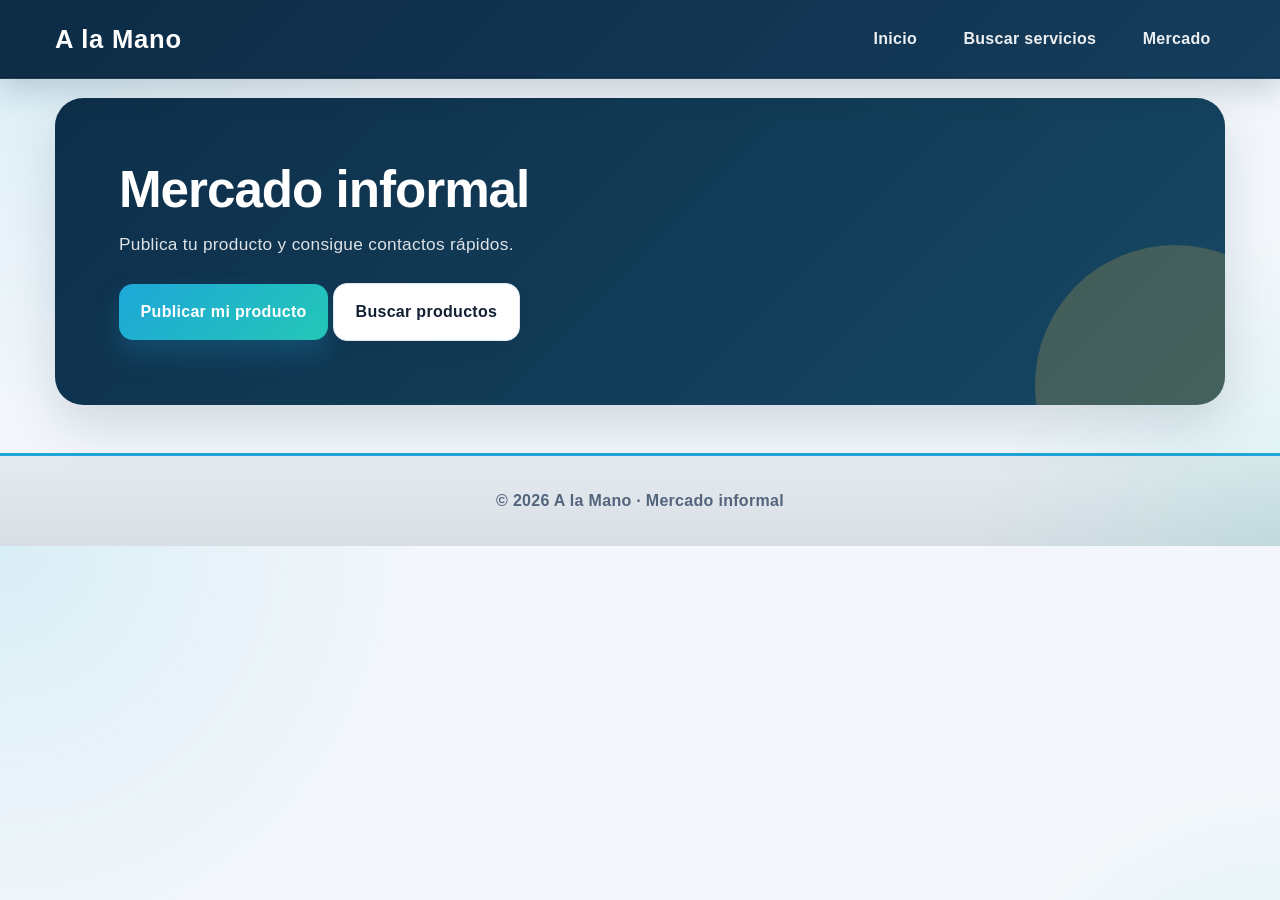
<file: mercado.html>
<!DOCTYPE html>
<html lang="es">
<head>
  <meta charset="UTF-8" />
  <meta name="viewport" content="width=device-width, initial-scale=1.0" />
  <title>Mercado informal | A la Mano</title>
  <link rel="stylesheet" href="css/styles.css" />
</head>
<body>
  <nav class="navbar">
    <div class="container navbar-inner">
      <h1 class="logo">A la Mano</h1>

      <ul class="nav-links">
        <li><a href="index.html">Inicio</a></li>
        <li><a href="buscar.html">Buscar servicios</a></li>
        <li><a href="mercado.html">Mercado</a></li>
      </ul>
    </div>
  </nav>

  <main class="container section">
    <div class="market-hero">
      <h1>Mercado informal</h1>

      <p>
        Publica tu producto y consigue contactos rápidos.
      </p>

      <div class="market-actions">
        <a
          href="mercado-publicar.html"
          class="btn btn-primary"
        >
          Publicar mi producto
        </a>

        <a
          href="mercado-buscar.html"
          class="btn btn-secondary"
        >
          Buscar productos
        </a>
      </div>
    </div>
  </main>

  <footer class="footer">
    <div class="container">
      © 2026 A la Mano · Mercado informal
    </div>
  </footer>
</body>
</html>
</file>
<file: css/styles.css>
:root {
  --cuba-azul: #0d2b45;
  --cuba-azul-2: #153d5c;
  --cuba-cielo: #1ea7d8;
  --cuba-turquesa: #24c7b7;
  --cuba-coral: #ff7b54;
  --cuba-amarillo: #f7c948;
  --cuba-crema: #fffaf0;
  --fondo: #f3f7fb;
  --fondo-2: #edf4ff;
  --blanco: #ffffff;
  --texto: #112033;
  --texto-suave: #53657c;
  --borde: #dde7f2;
  --success: #1db777;
  --success-soft: #eafaf3;
  --danger: #d94b4b;
  --danger-soft: #fff1f1;
  --warning: #f0b429;
  --warning-soft: #fff7df;
  --shadow-soft: 0 18px 40px rgba(13, 43, 69, 0.08);
  --shadow-strong: 0 22px 50px rgba(13, 43, 69, 0.14);
  --radius: 22px;
  --radius-sm: 14px;
  --trans: 0.25s ease;
}

* {
  box-sizing: border-box;
}

html {
  scroll-behavior: smooth;
}

body {
  margin: 0;
  font-family: "Segoe UI", Tahoma, Geneva, Verdana, sans-serif;
  background:
    radial-gradient(circle at top left, rgba(30, 167, 216, 0.12), transparent 30%),
    radial-gradient(circle at bottom right, rgba(36, 199, 183, 0.12), transparent 22%),
    var(--fondo);
  color: var(--texto);
  line-height: 1.6;
}

img {
  max-width: 100%;
  display: block;
}

a {
  color: inherit;
  text-decoration: none;
}

button,
input,
textarea,
select {
  font: inherit;
}

.container {
  width: min(1170px, 92%);
  margin: 0 auto;
}

/* NAVBAR */
.navbar {
  position: sticky;
  top: 0;
  z-index: 20;
  background: linear-gradient(135deg, var(--cuba-azul), var(--cuba-azul-2));
  color: var(--blanco);
  box-shadow: 0 12px 30px rgba(13, 43, 69, 0.18);
  backdrop-filter: blur(12px);
  border-bottom: 1px solid rgba(255, 255, 255, 0.1);
}

.navbar-inner {
  display: flex;
  justify-content: space-between;
  align-items: center;
  min-height: 78px;
  gap: 1rem;
}

.logo {
  margin: 0;
  font-size: clamp(1.5rem, 2vw, 2rem);
  font-weight: 800;
  letter-spacing: 0.03em;
}

.nav-links {
  display: flex;
  align-items: center;
  gap: 1.1rem;
  list-style: none;
  margin: 0;
  padding: 0;
  flex-wrap: wrap;
}

.nav-links a {
  color: rgba(255, 255, 255, 0.92);
  font-weight: 700;
  padding: 0.58rem 0.9rem;
  border-radius: 999px;
  transition: var(--trans);
}

.nav-links a:hover {
  background: rgba(255,255,255,0.09);
  color: var(--blanco);
}

/* GENERAL BUTTONS */
.btn {
  display: inline-flex;
  align-items: center;
  justify-content: center;
  gap: 0.55rem;
  border: none;
  border-radius: 14px;
  padding: 0.95rem 1.35rem;
  font-size: 1rem;
  font-weight: 800;
  cursor: pointer;
  transition: transform 0.2s ease, box-shadow 0.2s ease, background 0.2s ease;
  text-decoration: none;
  user-select: none;
}

.btn:hover {
  transform: translateY(-1px);
}

.btn-primary {
  background: linear-gradient(135deg, var(--cuba-cielo), var(--cuba-turquesa));
  color: var(--blanco);
  box-shadow: 0 14px 26px rgba(30, 167, 216, 0.21);
}

.btn-primary:hover {
  box-shadow: 0 18px 28px rgba(30, 167, 216, 0.29);
}

.btn-secondary {
  background: var(--blanco);
  color: var(--texto);
  border: 1px solid var(--borde);
  box-shadow: 0 10px 22px rgba(17, 32, 51, 0.04);
}

.btn-secondary:hover {
  background: #fafeff;
}

.small-btn {
  display: inline-flex;
  align-items: center;
  justify-content: center;
  padding: 0.7rem 0.95rem;
  border-radius: 12px;
  font-size: 0.92rem;
  font-weight: 800;
  border: 1px solid var(--borde);
  transition: var(--trans);
}

.small-btn.primary {
  background: linear-gradient(135deg, var(--cuba-cielo), var(--cuba-turquesa));
  border-color: transparent;
  color: var(--blanco);
}

.small-btn.green {
  background: var(--success-soft);
  color: #0f7b54;
  border-color: rgba(29, 183, 119, 0.18);
}

.small-btn:hover {
  transform: translateY(-1px);
}

/* HERO */
.hero {
  padding: 3rem 0 2rem;
}

.hero-box {
  background:
    linear-gradient(135deg, rgba(13, 43, 69, 0.96), rgba(21, 61, 92, 0.9)),
    linear-gradient(135deg, rgba(30, 167, 216, 0.12), rgba(36, 199, 183, 0.1));
  border: 1px solid rgba(255,255,255,0.08);
  border-radius: 30px;
  padding: clamp(2rem, 5vw, 3.5rem);
  box-shadow: var(--shadow-strong);
  color: var(--blanco);
  position: relative;
  overflow: hidden;
}

.hero-box::before,
.hero-box::after {
  content: "";
  position: absolute;
  border-radius: 50%;
  filter: blur(6px);
}

.hero-box::before {
  width: 280px;
  height: 280px;
  background: rgba(36, 199, 183, 0.2);
  top: -70px;
  right: -40px;
}

.hero-box::after {
  width: 220px;
  height: 220px;
  background: rgba(247, 201, 73, 0.18);
  bottom: -80px;
  left: -50px;
}

.hero-box h1 {
  position: relative;
  z-index: 1;
  margin: 0 0 0.8rem;
  font-size: clamp(2.3rem, 5vw, 4rem);
  line-height: 1.08;
  letter-spacing: -0.04em;
}

.hero-box p {
  position: relative;
  z-index: 1;
  max-width: 600px;
  margin: 0 auto;
  color: rgba(255,255,255,0.85);
  font-size: 1.12rem;
}

.hero-actions {
  position: relative;
  z-index: 1;
  margin-top: 2rem;
  display: flex;
  justify-content: center;
  gap: 1rem;
  flex-wrap: wrap;
}

.hero-actions .btn-secondary {
  background: rgba(255,255,255,0.9);
  border-color: rgba(255,255,255,0.15);
  color: var(--texto);
}

/* SECTIONS */
.section {
  padding: 1.2rem 0 3rem;
}

.section-title {
  margin: 0 0 1.5rem;
  text-align: center;
  font-size: clamp(1.7rem, 3vw, 2.5rem);
  letter-spacing: -0.04em;
  color: var(--cuba-azul);
}

/* CATEGORY GRID */
.category-grid {
  display: grid;
  grid-template-columns: repeat(auto-fit, minmax(200px, 1fr));
  gap: 1.1rem;
}

.category-card {
  position: relative;
  background: rgba(255,255,255,0.75);
  border: 1px solid var(--borde);
  border-radius: 22px;
  padding: 1.4rem 1.1rem;
  text-align: center;
  box-shadow: var(--shadow-soft);
  transition: transform 0.22s ease, box-shadow 0.22s ease;
  overflow: hidden;
}

.category-card::before {
  content: "";
  position: absolute;
  inset: 0 auto auto 0;
  width: 100%;
  height: 4px;
  background: linear-gradient(90deg, var(--cuba-cielo), var(--cuba-turquesa), var(--cuba-coral));
}

.category-card:hover {
  transform: translateY(-4px);
  box-shadow: 0 18px 34px rgba(13,43,69,0.12);
}

.category-icon {
  font-size: clamp(2rem, 3vw, 2.7rem);
  margin-bottom: 0.8rem;
}

.category-card h3 {
  margin: 0;
  font-size: 1.15rem;
  color: var(--texto);
}

/* FOOTER */
.footer {
  background: linear-gradient(180deg, rgba(13,43,69,0.06), rgba(13,43,69,0.12));
  border-top: 1px solid var(--borde);
  color: var(--texto-suave);
  text-align: center;
  padding: 1.3rem 0;
  font-weight: 600;
}

/* SEARCH */
.search-box {
  background: rgba(255,255,255,0.88);
  border: 1px solid var(--borde);
  border-radius: 26px;
  padding: 1.5rem;
  box-shadow: var(--shadow-soft);
  backdrop-filter: blur(6px);
}

.search-box h2 {
  margin: 0 0 1rem;
  font-size: clamp(1.8rem, 3vw, 2.3rem);
  color: var(--cuba-azul);
}

.filters {
  display: grid;
  grid-template-columns: repeat(auto-fit, minmax(220px, 1fr));
  gap: 1rem;
  align-items: end;
}

.field {
  display: flex;
  flex-direction: column;
  gap: 0.54rem;
}

.field label {
  font-weight: 700;
  color: var(--texto);
}

.field select,
.field input,
.field textarea {
  width: 100%;
  padding: 0.9rem 0.95rem;
  border: 1px solid var(--borde);
  border-radius: 12px;
  background: #ffffff;
  color: var(--texto);
  transition: border-color 0.2s ease, box-shadow 0.2s ease;
}

.field select:focus,
.field input:focus,
.field textarea:focus {
  outline: none;
  border-color: rgba(30, 167, 216, 0.8);
  box-shadow: 0 0 0 4px rgba(30, 167, 216, 0.12);
}

.field textarea {
  min-height: 120px;
  resize: vertical;
}

.results {
  margin-top: 2rem;
  display: grid;
  grid-template-columns: repeat(auto-fit, minmax(260px, 1fr));
  gap: 1rem;
}

.card {
  background: rgba(255,255,255,0.95);
  border: 1px solid var(--borde);
  border-radius: 20px;
  padding: 1.2rem;
  box-shadow: var(--shadow-soft);
  transition: transform 0.2s ease, box-shadow 0.2s ease;
}

.card:hover {
  transform: translateY(-2px);
  box-shadow: 0 18px 36px rgba(13,43,69,0.08);
}

.card h3 {
  margin: 0 0 0.4rem;
  font-size: 1.25rem;
  color: var(--cuba-azul);
}

.card .meta {
  color: var(--texto-suave);
  margin-bottom: 0.5rem;
  font-size: 0.93rem;
}

.badge {
  display: inline-block;
  background: linear-gradient(135deg, rgba(36, 199, 183, 0.13), rgba(247, 201, 73, 0.16));
  color: #0a7269;
  border-radius: 999px;
  padding: 0.38rem 0.72rem;
  font-size: 0.78rem;
  font-weight: 800;
  margin-bottom: 0.7rem;
}

.card p {
  margin: 0 0 0.95rem;
  color: #394d61;
  line-height: 1.6;
}

.card-actions {
  display: flex;
  gap: 0.7rem;
  flex-wrap: wrap;
}

.empty {
  background: rgba(255,255,255,0.8);
  border: 1px dashed var(--borde);
  border-radius: 18px;
  padding: 1.4rem;
  text-align: center;
  color: var(--texto-suave);
  font-weight: 600;
}

/* AUTH / FORMS */
.auth-shell {
  max-width: 760px;
  margin: 3.5rem auto;
  background: rgba(255,255,255,0.95);
  border: 1px solid var(--borde);
  border-radius: 26px;
  padding: clamp(1.4rem, 4vw, 2.4rem);
  box-shadow: var(--shadow-soft);
}

.auth-shell h2 {
  margin: 0 0 0.5rem;
  font-size: clamp(2rem, 4vw, 2.5rem);
  color: var(--cuba-azul);
}

.subtitle {
  margin: 0 0 1.5rem;
  color: var(--texto-suave);
  font-size: 1rem;
}

.form-grid {
  display: grid;
  grid-template-columns: repeat(auto-fit, minmax(240px, 1fr));
  gap: 1rem;
}

.full {
  grid-column: 1 / -1;
}

.alert {
  display: none;
  margin-bottom: 1rem;
  padding: 0.9rem 1rem;
  border-radius: 12px;
  font-weight: 700;
}

.alert.error {
  display: block;
  background: var(--danger-soft);
  color: var(--danger);
  border: 1px solid rgba(217, 75, 75, 0.18);
}

.alert.success {
  display: block;
  background: var(--success-soft);
  color: #0f7b54;
  border: 1px solid rgba(29, 183, 119, 0.18);
}

.muted-link {
  display: block;
  margin-top: 1rem;
  text-align: center;
  color: var(--cuba-azul);
  font-weight: 800;
}

.muted-link:hover {
  text-decoration: underline;
}

/* DASHBOARD / MI CUENTA */
.dashboard {
  max-width: 1120px;
  margin: 2rem auto 3rem;
  padding: 0 1rem 3rem;
}

.cards {
  display: grid;
  grid-template-columns: repeat(auto-fit, minmax(220px, 1fr));
  gap: 1rem;
  margin-bottom: 1.5rem;
}

.card .value {
  margin-top: 0.7rem;
  font-size: clamp(1.5rem, 3vw, 2.2rem);
  font-weight: 800;
  color: var(--cuba-azul);
}

.panel {
  background: rgba(255,255,255,0.96);
  border: 1px solid var(--borde);
  border-radius: 22px;
  padding: 1.5rem;
  box-shadow: var(--shadow-soft);
  margin-bottom: 1.5rem;
}

.panel h2 {
  margin: 0 0 1rem;
  color: var(--cuba-azul);
  font-size: clamp(1.6rem, 3vw, 2.2rem);
}

.status-badge {
  display: inline-block;
  padding: 0.56rem 0.9rem;
  border-radius: 999px;
  font-weight: 800;
  font-size: 0.8rem;
  background: var(--success-soft);
  color: #0b7b5b;
  margin-bottom: 1rem;
}

.status-badge.pending {
  background: var(--warning-soft);
  color: #9a6b06;
}

.status-badge.rejected {
  background: var(--danger-soft);
  color: var(--danger);
}

.payment-instructions {
  background: linear-gradient(135deg, rgba(30,167,216,0.06), rgba(36,199,183,0.08));
  border: 1px solid rgba(30, 167, 216, 0.12);
  border-radius: 16px;
  padding: 1rem 1rem 0.2rem;
  margin-bottom: 1.2rem;
}

.payment-instructions p {
  margin: 0 0 0.9rem;
  color: #2a3e4f;
}

.membership-countdown {
  margin-top: 1rem;
  padding-top: 1rem;
  border-top: 1px solid var(--borde);
}

.membership-countdown h3 {
  margin: 0 0 0.7rem;
  color: var(--cuba-azul);
}

#membershipCountdown {
  font-size: clamp(1.2rem, 2vw, 1.9rem);
  font-weight: 800;
  color: var(--cuba-azul);
}

#membershipDate {
  margin: 0.5rem 0 0;
  color: var(--texto-suave);
  font-weight: 600;
}

/* STATS GRID */
#statsPanel .cards {
  display: grid;
  grid-template-columns: repeat(auto-fit, minmax(200px, 1fr));
  gap: 1rem;
  margin-top: 1rem;
}

#statsPanel .card {
  background: linear-gradient(180deg, rgba(255,255,255,0.98), rgba(241,246,255,0.93));
}

/* RESPONSIVE */
@media (max-width: 760px) {
  .navbar-inner {
    flex-direction: column;
    align-items: flex-start;
    padding: 0.9rem 0;
  }

  .nav-links {
    width: 100%;
    justify-content: flex-start;
    gap: 0.4rem;
  }

  .nav-links a {
    padding: 0.52rem 0.75rem;
  }

  .hero-actions {
    flex-direction: column;
  }

  .btn {
    width: 100%;
  }

  .card-actions {
    flex-direction: column;
  }

  .small-btn {
    width: 100%;
  }

  .search-box,
  .panel,
  .auth-shell {
    padding: 1.1rem;
  }
}

@media (max-width: 500px) {
  .logo {
    font-size: 1.5rem;
  }

  .hero-box h1 {
    font-size: 2.2rem;
  }
}

/* MERCADO */

.market-banner,
.market-hero {
  position: relative;
  overflow: hidden;
  border-radius: 28px;
  padding: clamp(2rem, 5vw, 4rem);
  color: white;
  background:
    linear-gradient(135deg, rgba(13, 43, 69, 0.97), rgba(21, 61, 92, 0.92)),
    linear-gradient(135deg, #1ea7d8, #24c7b7);
  box-shadow: var(--shadow-strong);
}

.market-banner::after,
.market-hero::after {
  content: "";
  position: absolute;
  width: 280px;
  height: 280px;
  right: -90px;
  bottom: -120px;
  border-radius: 50%;
  background: rgba(247, 201, 73, 0.2);
}

.market-banner h2,
.market-hero h1,
.market-banner p,
.market-hero p,
.market-banner .btn,
.market-hero .market-actions,
.market-kicker {
  position: relative;
  z-index: 1;
}

.market-banner h2,
.market-hero h1 {
  margin: 0 0 0.8rem;
  font-size: clamp(2rem, 4vw, 3.3rem);
  line-height: 1.1;
}

.market-banner p,
.market-hero p {
  max-width: 650px;
  margin: 0 0 1.5rem;
  color: rgba(255, 255, 255, 0.86);
  font-size: 1.08rem;
}

.market-kicker {
  display: inline-block;
  margin-bottom: 0.9rem;
  color: var(--cuba-amarillo);
  font-size: 0.78rem;
  font-weight: 900;
  letter-spacing: 0.12em;
}

.market-options {
  display: grid;
  grid-template-columns: repeat(auto-fit, minmax(250px, 1fr));
  gap: 1.2rem;
  margin-top: 1.5rem;
}

.market-option {
  display: block;
  padding: 1.5rem;
  border: 1px solid var(--borde);
  border-radius: 22px;
  background: rgba(255, 255, 255, 0.94);
  box-shadow: var(--shadow-soft);
  transition: 0.25s ease;
}

.market-option:hover {
  transform: translateY(-4px);
  box-shadow: var(--shadow-strong);
}

.market-option-icon {
  font-size: 2.5rem;
  margin-bottom: 0.8rem;
}

.market-option h2 {
  margin: 0 0 0.5rem;
  color: var(--cuba-azul);
}

.market-option p {
  margin: 0;
  color: var(--texto-suave);
}

.price-box {
  margin: 1rem 0;
  padding: 1rem;
  border-radius: 16px;
  background: linear-gradient(
    135deg,
    rgba(30, 167, 216, 0.08),
    rgba(36, 199, 183, 0.1)
  );
  border: 1px solid rgba(30, 167, 216, 0.15);
}

.price-box strong {
  display: block;
  color: var(--cuba-azul);
  font-size: 1.5rem;
}

.product-preview {
  display: none;
  width: 150px;
  height: 150px;
  object-fit: cover;
  margin-top: 0.8rem;
  border-radius: 18px;
  border: 3px solid white;
  box-shadow: var(--shadow-soft);
}

.market-card-image {
  width: 100%;
  height: 210px;
  object-fit: cover;
  border-radius: 16px;
  margin-bottom: 1rem;
}

.market-card-image.placeholder {
  display: grid;
  place-items: center;
  background: linear-gradient(135deg, #dff6fa, #fff3d0);
  color: var(--cuba-azul);
  font-size: 3rem;
}

.market-card .market-price {
  color: var(--cuba-coral);
  font-size: 1.3rem;
  font-weight: 900;
}

.market-card .market-location {
  color: var(--texto-suave);
  font-size: 0.9rem;
}

.market-payment {
  margin-top: 1.5rem;
}

@media (max-width: 700px) {
  .market-banner,
  .market-hero {
    padding: 1.5rem;
  }
}

--------------
/* MERCADO EN LA PÁGINA DE INICIO */

.market-home-card {
  display: flex;
  align-items: center;
  justify-content: space-between;
  gap: 2rem;
  padding: clamp(1.5rem, 4vw, 2.5rem);
  border-radius: 26px;
  color: white;
  background:
    linear-gradient(135deg, rgba(13, 43, 69, 0.97), rgba(21, 61, 92, 0.94)),
    linear-gradient(135deg, var(--cuba-cielo), var(--cuba-turquesa));
  box-shadow: var(--shadow-strong);
  overflow: hidden;
  position: relative;
}

.market-home-card::before {
  content: "";
  position: absolute;
  width: 220px;
  height: 220px;
  right: 80px;
  top: -120px;
  border-radius: 50%;
  background: rgba(36, 199, 183, 0.2);
}

.market-home-content {
  position: relative;
  z-index: 1;
  max-width: 700px;
}

.market-home-kicker {
  display: inline-block;
  margin-bottom: 0.7rem;
  color: var(--cuba-amarillo);
  font-size: 0.8rem;
  font-weight: 900;
  letter-spacing: 0.12em;
}

.market-home-card h2 {
  margin: 0 0 0.7rem;
  font-size: clamp(1.8rem, 4vw, 2.8rem);
}

.market-home-card p {
  margin: 0;
  color: rgba(255, 255, 255, 0.86);
  max-width: 620px;
}

.market-home-actions {
  display: flex;
  flex-wrap: wrap;
  gap: 0.8rem;
  margin-top: 1.4rem;
}

.market-home-actions .btn-secondary {
  background: rgba(255, 255, 255, 0.92);
}

.market-home-icon {
  position: relative;
  z-index: 1;
  font-size: clamp(4rem, 9vw, 7rem);
  filter: drop-shadow(0 12px 18px rgba(0, 0, 0, 0.18));
}

@media (max-width: 700px) {
  .market-home-card {
    align-items: flex-start;
    flex-direction: column;
  }

  .market-home-icon {
    display: none;
  }

  .market-home-actions {
    flex-direction: column;
  }

  .market-home-actions .btn {
    width: 100%;
  }
}

/* BÚSQUEDA DEL MERCADO */

.market-search-form {
  display: flex;
  align-items: end;
  gap: 1rem;
}

.market-search-form .field {
  flex: 1;
}

@media (max-width: 700px) {
  .market-search-form {
    flex-direction: column;
    align-items: stretch;
  }

  .market-search-form .btn {
    width: 100%;
  }
}

/* CRÉDITOS */

.credit-panel {
  margin-top: 1.5rem;
}

.credit-panel-header {
  display: flex;
  align-items: center;
  justify-content: space-between;
  gap: 1rem;
  margin-bottom: 1.2rem;
}

.credit-panel-header h2 {
  margin-bottom: 0.4rem;
}

.credit-balance {
  min-width: 150px;
  padding: 1rem;
  border-radius: 18px;
  text-align: center;
  background: linear-gradient(
    135deg,
    rgba(30, 167, 216, 0.12),
    rgba(36, 199, 183, 0.16)
  );
  border: 1px solid rgba(30, 167, 216, 0.2);
}

.credit-balance span {
  display: block;
  color: var(--cuba-azul);
  font-size: 2.2rem;
  font-weight: 900;
  line-height: 1;
}

.credit-balance small {
  color: var(--texto-suave);
  font-weight: 700;
}

.credit-history-title {
  margin: 1.5rem 0 0.8rem;
  color: var(--cuba-azul);
}

.credit-transaction-list {
  display: grid;
  gap: 0.7rem;
}

.credit-transaction {
  display: flex;
  align-items: center;
  justify-content: space-between;
  gap: 1rem;
  padding: 0.85rem 1rem;
  border: 1px solid var(--borde);
  border-radius: 12px;
  background: #fff;
}

.credit-transaction-description {
  font-weight: 700;
}

.credit-transaction-date {
  display: block;
  color: var(--texto-suave);
  font-size: 0.8rem;
}

.credit-transaction-amount {
  font-weight: 900;
  white-space: nowrap;
}

.credit-transaction-amount.positive {
  color: var(--success);
}

.credit-transaction-amount.negative {
  color: var(--danger);
}

@media (max-width: 600px) {
  .credit-panel-header {
    align-items: flex-start;
    flex-direction: column;
  }

  .credit-balance {
    width: 100%;
  }

  .credit-transaction {
    align-items: flex-start;
    flex-direction: column;
  }
}
.market-card {
  position: relative;
  overflow: hidden;
}

.market-card-featured {
  border: 2px solid #f2b705;
  box-shadow: 0 10px 28px rgba(242, 183, 5, 0.2);
}

.market-card-badges {
  display: flex;
  flex-wrap: wrap;
  gap: 0.45rem;
  margin-bottom: 0.8rem;
}

.market-badge {
  display: inline-flex;
  align-items: center;
  padding: 0.35rem 0.65rem;
  border-radius: 999px;
  font-size: 0.75rem;
  font-weight: 800;
}

.market-badge.featured {
  background: #fff7d6;
  color: #8a6100;
  border: 1px solid #f2b705;
}

.market-badge.promoted {
  background: #e8f3ff;
  color: #075985;
  border: 1px solid #7dd3fc;
}

.small-btn.disabled {
  opacity: 0.55;
  cursor: not-allowed;
}

.packages-section {
  margin-top: 1.5rem;
}

.section-heading {
  margin-bottom: 1rem;
}

.section-kicker {
  display: inline-block;
  margin-bottom: 0.35rem;
  color: #6366f1;
  font-size: 0.78rem;
  font-weight: 800;
  letter-spacing: 0.08em;
  text-transform: uppercase;
}

.section-heading h3 {
  margin: 0;
  color: #111827;
  font-size: 1.35rem;
}

.section-heading p {
  margin: 0.5rem 0 0;
  color: #6b7280;
  line-height: 1.5;
}

.credit-use-info {
  display: grid;
  grid-template-columns: repeat(3, 1fr);
  gap: 0.7rem;
  margin: 1.2rem 0 1.5rem;
}

.credit-use-item {
  padding: 0.85rem;
  border: 1px solid #e0e7ff;
  border-radius: 12px;
  background: #f8faff;
}

.credit-use-item strong {
  display: block;
  color: #4338ca;
  font-size: 0.95rem;
}

.credit-use-item span {
  display: block;
  margin-top: 0.25rem;
  color: #6b7280;
  font-size: 0.78rem;
  line-height: 1.35;
}

#creditPackage {
  min-height: 52px;
  border: 2px solid #c7d2fe;
  border-radius: 12px;
  background: #ffffff;
  color: #1f2937;
  font-size: 1rem;
  font-weight: 700;
  cursor: pointer;
}

#creditPackage:focus {
  border-color: #6366f1;
  outline: none;
  box-shadow: 0 0 0 4px rgba(99, 102, 241, 0.14);
}

.selected-package-box {
  display: flex;
  justify-content: space-between;
  align-items: center;
  gap: 1rem;
  margin: 1rem 0 1.5rem;
  padding: 1rem 1.1rem;
  border: 1px solid #bae6fd;
  border-radius: 14px;
  background: linear-gradient(135deg, #eff6ff, #ecfeff);
}

.selected-package-box span {
  color: #475569;
  font-size: 0.9rem;
}

.selected-package-box strong {
  color: #075985;
  font-size: 1.05rem;
  text-align: right;
}

.package-help {
  display: block;
  margin-top: 0.45rem;
  color: #6b7280;
  font-size: 0.85rem;
}

@media (max-width: 650px) {
  .credit-use-info {
    grid-template-columns: 1fr;
  }

  .selected-package-box {
    align-items: flex-start;
    flex-direction: column;
  }

  .selected-package-box strong {
    text-align: left;
  }
}

.payment-destination {
  margin: 1.25rem 0 1.5rem;
  padding: 1.15rem;
  border: 1px solid #bfdbfe;
  border-radius: 16px;
  background: linear-gradient(135deg, #eff6ff, #f0fdfa);
}

.payment-destination-header {
  display: flex;
  align-items: flex-start;
  gap: 0.8rem;
  margin-bottom: 1rem;
}

.payment-icon {
  display: flex;
  align-items: center;
  justify-content: center;
  width: 42px;
  height: 42px;
  border-radius: 12px;
  background: #dbeafe;
  font-size: 1.3rem;
  flex-shrink: 0;
}

.payment-destination h3 {
  margin: 0;
  color: #1e3a8a;
  font-size: 1.05rem;
}

.payment-destination-header p {
  margin: 0.35rem 0 0;
  color: #475569;
  font-size: 0.88rem;
  line-height: 1.45;
}

.payment-data {
  display: grid;
  gap: 0.7rem;
  padding: 1rem;
  border-radius: 12px;
  background: rgba(255, 255, 255, 0.9);
}

.payment-data-row {
  display: flex;
  justify-content: space-between;
  align-items: center;
  gap: 1rem;
  padding-bottom: 0.7rem;
  border-bottom: 1px solid #e0f2fe;
}

.payment-data-row:last-child {
  border-bottom: none;
  padding-bottom: 0;
}

.payment-data-row span {
  color: #64748b;
  font-size: 0.88rem;
}

.payment-data-row strong {
  color: #0f172a;
  font-size: 0.95rem;
  text-align: right;
}

@media (max-width: 600px) {
  .payment-data-row {
    flex-direction: column;
    align-items: flex-start;
  }

  .payment-data-row strong {
    text-align: left;
  }
}
.table-wrapper {
  width: 100%;
  overflow-x: auto;
}

.table-wrapper table {
  min-width: 1100px;
}

.purchase-actions {
  display: flex;
  flex-direction: column;
  gap: 0.45rem;
  min-width: 90px;
}

.purchase-actions .btn {
  width: 100%;
  white-space: nowrap;
}

.purchase-notes {
  display: block;
  max-width: 160px;
  margin-top: 0.35rem;
  color: #991b1b;
  font-size: 0.75rem;
}

.reviewed-label {
  color: #6b7280;
  font-size: 0.8rem;
}

.empty-state {
  padding: 1.25rem;
  border: 1px dashed #cbd5e1;
  border-radius: 12px;
  background: #f8fafc;
  color: #64748b;
}

.empty-state strong {
  display: block;
  color: #334155;
}

.empty-state p {
  margin: 0.45rem 0 0;
}

.admin-error {
  padding: 1rem;
  border: 1px solid #fecaca;
  border-radius: 12px;
  background: #fef2f2;
  color: #991b1b;
}

.admin-error strong {
  display: block;
}

.admin-error p {
  margin: 0.45rem 0 0;
  word-break: break-word;
}

.credit-transaction-content {
  flex: 1;
  min-width: 0;
}

.credit-transaction-right {
  display: flex;
  flex-direction: column;
  align-items: flex-end;
  gap: 0.5rem;
}

.credit-transaction-reference {
  display: block;
  margin-top: 0.25rem;
  color: var(--texto-suave);
  font-size: 0.78rem;
}

.credit-status {
  display: inline-flex;
  align-items: center;
  justify-content: center;
  padding: 0.32rem 0.65rem;
  border-radius: 999px;
  font-size: 0.75rem;
  font-weight: 800;
  white-space: nowrap;
}

.credit-status.submitted {
  background: var(--warning-soft);
  color: #9a6b06;
}

.credit-status.approved,
.credit-status.completed {
  background: var(--success-soft);
  color: #0f7b54;
}

.credit-status.rejected {
  background: var(--danger-soft);
  color: var(--danger);
}

.credit-history-message {
  margin: 0.7rem 0 0;
  padding: 0.55rem 0.7rem;
  border-radius: 9px;
  font-size: 0.8rem;
  line-height: 1.4;
}

.credit-history-message.pending {
  background: var(--warning-soft);
  color: #8a6207;
}

.credit-history-message.success {
  background: var(--success-soft);
  color: #0f7b54;
}

.credit-history-message.rejected {
  background: var(--danger-soft);
  color: var(--danger);
}

.credit-history-empty {
  padding: 1rem;
  border: 1px dashed var(--borde);
  border-radius: 12px;
  color: var(--texto-suave);
  text-align: center;
}

@media (max-width: 600px) {
  .credit-transaction-right {
    width: 100%;
    align-items: flex-start;
  }

  .credit-transaction-amount {
    white-space: normal;
  }
}

.promotion-panel {
  margin-top: 1.5rem;
}

.promotion-intro {
  max-width: 760px;
  margin: 0 0 1.5rem;
  color: var(--texto-suave);
}

.promotion-grid {
  display: grid;
  grid-template-columns: repeat(auto-fit, minmax(240px, 1fr));
  gap: 1rem;
}

.promotion-card {
  display: flex;
  flex-direction: column;
  justify-content: space-between;
  min-height: 245px;
  padding: 1.25rem;
  border: 1px solid var(--borde);
  border-radius: 18px;
  background: linear-gradient(180deg, #ffffff, #f8fbff);
}

.promotion-card-icon {
  margin-bottom: 0.7rem;
  font-size: 2rem;
}

.promotion-card h3 {
  margin: 0 0 0.45rem;
  color: var(--cuba-azul);
}

.promotion-card p {
  margin: 0 0 1rem;
  color: var(--texto-suave);
  font-size: 0.93rem;
}

.promotion-card-price {
  margin-bottom: 1rem;
  color: var(--cuba-coral);
  font-weight: 900;
}

.promotion-card .btn {
  width: 100%;
  margin-top: auto;
}

.promotion-info {
  margin-top: 1.5rem;
  padding: 1rem;
  border: 1px solid var(--borde);
  border-radius: 14px;
  background: var(--fondo-2);
}

.promotion-info h3 {
  margin: 0 0 0.6rem;
  color: var(--cuba-azul);
}

.promotion-info ol {
  margin: 0;
  padding-left: 1.2rem;
  color: var(--texto-suave);
}

.promotion-info li + li {
  margin-top: 0.35rem;
}
.featured-rotator {
  position: fixed;
  top: 12px;
  left: 12px;
  z-index: 9999;
  width: min(290px, calc(100vw - 24px));
  max-width: 290px;
  background: rgba(255, 255, 255, 0.96);
  border: 1px solid #e5e7eb;
  border-radius: 14px;
  box-shadow: 0 12px 28px rgba(15, 23, 42, 0.12);
  padding: 10px 12px;
  font-size: 12px;
  color: #1f2937;
  backdrop-filter: blur(8px);
}

.featured-rotator.hidden {
  display: none;
}

.featured-item {
  display: flex;
  gap: 10px;
  align-items: center;
}

.featured-thumb {
  width: 52px;
  height: 52px;
  border-radius: 10px;
  object-fit: cover;
  background: #e5e7eb;
  flex-shrink: 0;
}

.featured-info {
  flex: 1;
  min-width: 0;
}

.featured-title {
  font-size: 12.5px;
  font-weight: 700;
  line-height: 1.3;
  color: #111827;
  overflow: hidden;
  text-overflow: ellipsis;
  white-space: nowrap;
}

.featured-meta {
  margin-top: 2px;
  font-size: 11px;
  color: #4b5563;
  overflow: hidden;
  text-overflow: ellipsis;
  white-space: nowrap;
}

.featured-link {
  display: inline-block;
  margin-top: 6px;
  color: #2563eb;
  font-size: 11px;
  font-weight: 700;
  text-decoration: none;
}

.featured-close {
  border: none;
  background: transparent;
  cursor: pointer;
  color: #6b7280;
  font-size: 16px;
  line-height: 1;
  padding: 2px 4px;
}

@media (max-width: 600px) {
  .featured-rotator {
    top: 8px;
    left: 8px;
    width: min(260px, calc(100vw - 16px));
  }
}
.product-remaining {
  margin-top: 10px;
  color: #374151;
  font-size: 0.9rem;
}

.product-remaining span {
  color: #2563eb;
  font-weight: 700;
}

.product-remaining span.expired {
  color: #dc2626;
}

.small-btn.danger {
  background: #dc2626;
  color: #ffffff;
}

.small-btn.danger:hover {
  background: #b91c1c;
}

.market-product-item {
  position: relative;
}

.delete-product-btn {
  position: absolute;
  top: 8px;
  right: 8px;
  width: 28px;
  height: 28px;
  display: flex;
  align-items: center;
  justify-content: center;
  border: 0;
  border-radius: 50%;
  background: #fee2e2;
  color: #b91c1c;
  cursor: pointer;
  font-size: 18px;
  font-weight: 700;
  line-height: 1;
  transition: background 0.2s ease, color 0.2s ease;
}

.delete-product-btn:hover {
  background: #dc2626;
  color: #ffffff;
}

.delete-product-btn:disabled {
  opacity: 0.6;
  cursor: wait;
}
/* =========================================================
   INICIO - DISEÑO CUBANO JUVENIL Y PROFESIONAL
   ========================================================= */

.brand {
  display: inline-flex;
  align-items: center;
  gap: 0.65rem;
  color: var(--blanco);
}

.brand-mark {
  display: grid;
  width: 42px;
  height: 42px;
  place-items: center;
  border-radius: 14px;
  background: linear-gradient(
    135deg,
    var(--cuba-coral),
    var(--cuba-amarillo)
  );
  color: var(--cuba-azul);
  font-size: 1.45rem;
  font-weight: 950;
  box-shadow: 0 8px 18px rgba(247, 201, 73, 0.25);
}

.brand-text {
  display: flex;
  flex-direction: column;
  line-height: 1.1;
}

.brand-text strong {
  font-size: 1.05rem;
}

.brand-text small {
  margin-top: 0.2rem;
  color: rgba(255, 255, 255, 0.68);
  font-size: 0.68rem;
  font-weight: 600;
}

.nav-links a.active {
  background: rgba(255, 255, 255, 0.14);
  color: var(--blanco);
}

/* HERO PRINCIPAL */

.home-hero {
  position: relative;
  overflow: hidden;
  padding: 3.5rem 0 4rem;
  background:
    radial-gradient(
      circle at 85% 20%,
      rgba(247, 201, 73, 0.22),
      transparent 25%
    ),
    linear-gradient(
      135deg,
      #071d31,
      var(--cuba-azul) 50%,
      #145d75
    );
  color: var(--blanco);
}

.home-hero::after {
  position: absolute;
  right: -80px;
  bottom: -130px;
  width: 360px;
  height: 360px;
  border-radius: 50%;
  background: rgba(36, 199, 183, 0.18);
  content: "";
}

.home-hero-content {
  position: relative;
  z-index: 1;
  display: grid;
  grid-template-columns: minmax(0, 1.1fr) minmax(280px, 0.9fr);
  align-items: center;
  gap: 3rem;
}

.home-hero-copy {
  max-width: 680px;
}

.home-kicker,
.section-kicker,
.market-home-kicker {
  display: inline-block;
  margin-bottom: 0.8rem;
  color: var(--cuba-amarillo);
  font-size: 0.78rem;
  font-weight: 900;
  letter-spacing: 0.12em;
  text-transform: uppercase;
}

.home-hero h1 {
  max-width: 720px;
  margin: 0;
  color: var(--blanco);
  font-size: clamp(2.5rem, 6vw, 5rem);
  letter-spacing: -0.055em;
  line-height: 1.02;
}

.home-hero h1 span {
  color: var(--cuba-amarillo);
}

.home-hero p {
  max-width: 620px;
  margin: 1.3rem 0 0;
  color: rgba(255, 255, 255, 0.82);
  font-size: clamp(1rem, 2vw, 1.2rem);
}

.home-hero .hero-actions {
  justify-content: flex-start;
  margin-top: 1.8rem;
}

.home-hero-note {
  display: flex;
  align-items: center;
  gap: 0.55rem;
  margin-top: 1.2rem;
  color: rgba(255, 255, 255, 0.74);
  font-size: 0.88rem;
}

.home-hero-note span:first-child {
  display: grid;
  width: 24px;
  height: 24px;
  place-items: center;
  border-radius: 50%;
  background: var(--success);
  color: #fff;
  font-weight: 900;
}

/* ILUSTRACIÓN DEL HERO */

.home-hero-art {
  position: relative;
  display: grid;
  min-height: 390px;
  place-items: center;
}

.hero-art-circle {
  position: absolute;
  border-radius: 50%;
}

.hero-art-circle-one {
  width: 310px;
  height: 310px;
  background: rgba(36, 199, 183, 0.2);
}

.hero-art-circle-two {
  width: 230px;
  height: 230px;
  background: rgba(247, 201, 73, 0.16);
  transform: translate(75px, -75px);
}

.hero-phone {
  position: relative;
  z-index: 1;
  width: min(260px, 78%);
  min-height: 340px;
  padding: 0.65rem;
  border: 7px solid #173b53;
  border-radius: 34px;
  background: #f8fbff;
  box-shadow: 0 25px 45px rgba(0, 0, 0, 0.28);
  transform: rotate(4deg);
}

.hero-phone-top {
  width: 75px;
  height: 7px;
  margin: 0 auto 1rem;
  border-radius: 999px;
  background: #cbd5e1;
}

.hero-phone-content {
  padding: 0.75rem;
}

.hero-phone-label {
  margin-bottom: 0.8rem;
  color: var(--cuba-azul);
  font-size: 1.15rem;
  font-weight: 900;
}

.hero-phone-search {
  margin-bottom: 0.8rem;
  padding: 0.65rem;
  border-radius: 10px;
  background: #eaf2fa;
  color: #718096;
  font-size: 0.72rem;
}

.hero-phone-card {
  display: flex;
  align-items: center;
  gap: 0.6rem;
  margin-top: 0.65rem;
  padding: 0.7rem;
  border: 1px solid #e2e8f0;
  border-radius: 12px;
  background: #fff;
}

.hero-phone-card > span {
  font-size: 1.45rem;
}

.hero-phone-card strong,
.hero-phone-card small {
  display: block;
}

.hero-phone-card strong {
  color: var(--cuba-azul);
  font-size: 0.76rem;
}

.hero-phone-card small {
  color: #718096;
  font-size: 0.62rem;
}

/* SECCIONES DEL INICIO */

.home-section {
  padding: 3.4rem 0;
}

.home-section:nth-child(even) {
  background: rgba(255, 255, 255, 0.36);
}

.section-heading {
  display: flex;
  align-items: flex-start;
  justify-content: space-between;
  gap: 1rem;
  margin-bottom: 1.5rem;
}

.section-heading.centered {
  display: block;
  text-align: center;
}

.section-heading h2 {
  margin: 0;
  color: var(--cuba-azul);
  font-size: clamp(1.8rem, 4vw, 2.7rem);
  letter-spacing: -0.04em;
}

.section-heading p {
  max-width: 650px;
  margin: 0.55rem 0 0;
  color: var(--texto-suave);
}

.section-heading.centered p {
  margin-right: auto;
  margin-left: auto;
}

.section-decoration {
  font-size: 2.6rem;
}

/* ACCESOS RÁPIDOS */

.shortcut-grid {
  display: grid;
  grid-template-columns: repeat(3, 1fr);
  gap: 1rem;
}

.shortcut-card {
  position: relative;
  display: flex;
  align-items: flex-start;
  gap: 0.9rem;
  min-height: 150px;
  padding: 1.25rem;
  overflow: hidden;
  border: 1px solid var(--borde);
  border-radius: 20px;
  background: #fff;
  box-shadow: var(--shadow-soft);
  transition:
    transform var(--trans),
    box-shadow var(--trans);
}

.shortcut-card:hover {
  transform: translateY(-5px);
  box-shadow: var(--shadow-strong);
}

.shortcut-card::before {
  position: absolute;
  top: 0;
  right: 0;
  width: 100%;
  height: 5px;
  background: var(--cuba-cielo);
  content: "";
}

.shortcut-market::before {
  background: var(--cuba-coral);
}

.shortcut-provider::before {
  background: var(--cuba-amarillo);
}

.shortcut-icon {
  display: grid;
  width: 48px;
  height: 48px;
  flex: 0 0 48px;
  place-items: center;
  border-radius: 15px;
  background: var(--fondo-2);
  font-size: 1.5rem;
}

.shortcut-card h3 {
  margin: 0 0 0.35rem;
  color: var(--cuba-azul);
  font-size: 1.08rem;
}

.shortcut-card p {
  margin: 0;
  color: var(--texto-suave);
  font-size: 0.88rem;
  line-height: 1.45;
}

.shortcut-arrow {
  position: absolute;
  right: 1rem;
  bottom: 0.8rem;
  color: var(--cuba-cielo);
  font-size: 1.35rem;
  font-weight: 900;
}

/* MERCADO DEL INICIO */

.market-home-card {
  min-height: 300px;
}

.market-home-art {
  position: relative;
  z-index: 1;
  display: flex;
  align-items: center;
  gap: 0.6rem;
  font-size: clamp(3rem, 8vw, 6rem);
  transform: rotate(-5deg);
}

.market-home-art span:nth-child(2) {
  transform: translateY(-35px);
}

.market-home-art span:nth-child(3) {
  transform: translateY(25px);
}

/* ANUNCIOS */

.home-ads-results {
  min-height: 130px;
}

/* CATEGORÍAS */

.home-categories {
  background:
    linear-gradient(
      180deg,
      rgba(237, 244, 255, 0.7),
      rgba(255, 250, 240, 0.8)
    );
}

.category-card {
  display: flex;
  align-items: center;
  gap: 0.8rem;
  padding: 1.1rem;
  text-align: left;
}

.category-card::before {
  height: 4px;
}

.category-card h3 {
  flex: 1;
}

.category-card > span:last-child {
  color: var(--cuba-cielo);
  font-size: 0.75rem;
  font-weight: 800;
}

/* CTA PROVEEDORES */

.provider-cta {
  display: flex;
  align-items: center;
  justify-content: space-between;
  gap: 2rem;
  padding: 2rem;
  border-radius: 24px;
  background:
    linear-gradient(
      135deg,
      rgba(13, 43, 69, 0.98),
      rgba(21, 61, 92, 0.96)
    );
  box-shadow: var(--shadow-strong);
  color: #fff;
}

.provider-cta h2 {
  max-width: 650px;
  margin: 0;
  color: #fff;
  font-size: clamp(1.7rem, 4vw, 2.7rem);
  line-height: 1.1;
}

.provider-cta p {
  margin: 0.7rem 0 0;
  color: rgba(255, 255, 255, 0.78);
}

/* FOOTER DEL INICIO */

.footer-content {
  display: flex;
  align-items: center;
  justify-content: space-between;
  gap: 1rem;
}

.footer-content > div:first-child {
  display: flex;
  flex-direction: column;
  align-items: flex-start;
}

.footer-content strong {
  color: var(--cuba-azul);
  font-size: 1.1rem;
}

.footer-content span {
  font-size: 0.82rem;
}

.footer-links {
  display: flex;
  gap: 1rem;
}

.footer-links a {
  color: var(--cuba-azul);
  font-size: 0.85rem;
  font-weight: 700;
}

.footer-links a:hover {
  color: var(--cuba-coral);
}

.footer-copy {
  font-size: 0.78rem;
}

/* RESPONSIVE DEL INICIO */

@media (max-width: 850px) {
  .home-hero-content {
    grid-template-columns: 1fr;
  }

  .home-hero-art {
    display: none;
  }

  .shortcut-grid {
    grid-template-columns: 1fr;
  }

  .provider-cta {
    align-items: flex-start;
    flex-direction: column;
  }
}

@media (max-width: 650px) {
  .home-hero {
    padding: 2.5rem 0 3rem;
  }

  .home-hero h1 {
    font-size: 2.7rem;
  }

  .home-hero .hero-actions {
    flex-direction: column;
  }

  .home-hero .hero-actions .btn {
    width: 100%;
  }

  .home-section {
    padding: 2.5rem 0;
  }

  .market-home-card {
    align-items: flex-start;
    flex-direction: column;
    gap: 1rem;
  }

  .market-home-art {
    display: none;
  }

  .provider-cta {
    padding: 1.4rem;
  }

  .provider-cta .btn {
    width: 100%;
  }

  .footer-content {
    align-items: flex-start;
    flex-direction: column;
  }

  .footer-links {
    flex-wrap: wrap;
  }
}
/* =========================================================
   VITRINA DE ANUNCIOS DESTACADOS
   ========================================================= */

.featured-showcase {
  position: relative;
  display: grid;
  grid-template-columns: 52px minmax(0, 1fr) 52px;
  gap: 0.8rem;
  align-items: center;
  width: 100%;
  padding: 1rem 0 0.5rem;
}

.featured-showcase-viewport {
  position: relative;
  overflow: hidden;
  border-radius: 26px;
  border: 1px solid rgba(13, 43, 69, 0.08);
  background: linear-gradient(135deg, #f8fbff, #eef7ff);
  box-shadow: 0 20px 40px rgba(13, 43, 69, 0.08);
}

.featured-showcase-track {
  display: flex;
  width: 100%;
  transition: transform 0.5s ease;
}

.featured-showcase-slide {
  min-width: 100%;
  display: grid;
  grid-template-columns: 1.2fr 1fr;
  align-items: center;
  gap: 1.2rem;
  padding: 1.25rem;
  background: linear-gradient(135deg, #ffffff, #f6fbff);
  animation: featuredSlideIn 0.5s ease both;
}

@keyframes featuredSlideIn {
  from {
    opacity: 0;
    transform: translateX(20px);
  }

  to {
    opacity: 1;
    transform: translateX(0);
  }
}

.featured-showcase-visual {
  display: flex;
  align-items: center;
  justify-content: center;
  min-height: 290px;
  border-radius: 20px;
  overflow: hidden;
  background: linear-gradient(135deg, #edf6ff, #fff3e8);
}

.featured-showcase-image {
  width: 100%;
  height: 290px;
  object-fit: contain;
  object-position: center;
  padding: 12px;
  background: linear-gradient(135deg, #f8fafc, #edf6ff);
  border-radius: 18px;
}

.featured-showcase-image.placeholder {
  display: grid;
  place-items: center;
  font-size: 4rem;
  background: linear-gradient(135deg, #e0f2fe, #fef3c7);
}

.featured-showcase-content {
  padding: 0.5rem 0.5rem 0.5rem 0;
}

.featured-showcase-label {
  display: inline-block;
  margin-bottom: 0.75rem;
  padding: 0.45rem 0.75rem;
  border-radius: 999px;
  background: linear-gradient(135deg, #fff7d6, #ffe4c2);
  color: #8a6100;
  font-size: 0.72rem;
  font-weight: 900;
  letter-spacing: 0.08em;
}

.featured-showcase-content h3 {
  margin: 0 0 0.5rem;
  color: var(--cuba-azul);
  font-size: clamp(1.5rem, 2.5vw, 2.4rem);
  line-height: 1.08;
}

.featured-showcase-price {
  color: var(--cuba-coral);
  font-size: clamp(1.2rem, 2vw, 1.7rem);
  font-weight: 900;
  margin-bottom: 0.7rem;
}

.featured-showcase-content p {
  margin: 0 0 0.9rem;
  color: var(--texto-suave);
  line-height: 1.58;
  font-size: 0.96rem;
}

.featured-showcase-meta {
  display: flex;
  justify-content: space-between;
  gap: 0.8rem;
  padding-top: 0.7rem;
  border-top: 1px solid rgba(13, 43, 69, 0.08);
  color: var(--texto-suave);
  font-size: 0.8rem;
  font-weight: 700;
}

.featured-showcase-actions {
  display: flex;
  gap: 0.7rem;
  flex-wrap: wrap;
  margin-top: 1rem;
}

.featured-arrow {
  display: grid;
  place-items: center;
  width: 46px;
  height: 46px;
  border: 1px solid rgba(13, 43, 69, 0.08);
  border-radius: 50%;
  background: rgba(255, 255, 255, 0.96);
  color: var(--cuba-azul);
  font-size: 2rem;
  line-height: 1;
  cursor: pointer;
  box-shadow: 0 10px 28px rgba(13, 43, 69, 0.08);
  transition: transform 0.2s ease, box-shadow 0.2s ease;
}

.featured-arrow:hover {
  transform: translateY(-1px);
  box-shadow: 0 14px 32px rgba(13, 43, 69, 0.12);
}

.featured-dots {
  display: flex;
  justify-content: center;
  gap: 0.5rem;
  margin-top: 0.8rem;
  grid-column: 1 / -1;
}

.featured-dot {
  width: 10px;
  height: 10px;
  border: none;
  border-radius: 50%;
  background: rgba(13, 43, 69, 0.18);
  cursor: pointer;
  transition: all 0.2s ease;
}

.featured-dot.active {
  width: 28px;
  border-radius: 999px;
  background: linear-gradient(135deg, var(--cuba-cielo), var(--cuba-turquesa));
}

@media (max-width: 760px) {
  .featured-showcase {
    grid-template-columns: 1fr;
  }

  .featured-arrow {
    display: none;
  }

  .featured-showcase-slide {
    grid-template-columns: 1fr;
    padding: 0.8rem;
  }

  .featured-showcase-visual {
    min-height: 210px;
  }

  .featured-showcase-image {
    height: 210px;
  }

  .featured-showcase-meta {
    flex-direction: column;
    align-items: flex-start;
    gap: 0.35rem;
  }

  .featured-showcase-actions {
    flex-direction: column;
  }

  .featured-showcase-actions .small-btn {
    width: 100%;
  }
}

/* =========================================================
   MEJORAS CUBANAS - COMPLEMENTOS AL DISEÑO EXISTENTE
   ========================================================= */

/* TIPOGRAFÍA CUBANA MÁS VIBRANTE */
@import url('https://fonts.googleapis.com/css2?family=Poppins:wght@700;800;900&display=swap');

body {
  font-family: -apple-system, BlinkMacSystemFont, "Segoe UI", "Poppins", Tahoma, Geneva, Verdana, sans-serif;
  letter-spacing: 0.3px;
}

h1, h2, h3, h4, h5, h6 {
  font-family: "Poppins", sans-serif;
  letter-spacing: -0.02em;
}

/* EFECTOS CUBANOS - BORDES MÁS LLAMATIVOS */
.card, .panel, .auth-shell {
  border-left: 5px solid var(--cuba-cielo);
  border-top: 2px solid var(--cuba-coral);
}

.card:hover {
  border-left-color: var(--cuba-coral);
  border-top-color: var(--cuba-turquesa);
}

/* DECORACIONES CUBANAS EN SECCIONES */
.section-heading::before {
  content: "🇨🇺";
  display: inline-block;
  margin-right: 0.5rem;
  font-size: 1.2em;
  animation: wave 2s infinite;
}

@keyframes wave {
  0%, 100% { transform: rotate(0deg); }
  25% { transform: rotate(10deg); }
  75% { transform: rotate(-10deg); }
}

/* BOTONES CON EFECTO CUBANO */
.btn {
  position: relative;
  overflow: hidden;
}

.btn::before {
  content: "";
  position: absolute;
  top: 0;
  left: -100%;
  width: 100%;
  height: 100%;
  background: rgba(255, 255, 255, 0.2);
  transition: left 0.3s ease;
  z-index: -1;
}

.btn:hover::before {
  left: 100%;
}

/* CARDS CON SOMBRA DRAMATIZADA */
.card {
  box-shadow: 
    0 8px 16px rgba(13, 43, 69, 0.06),
    inset 0 1px 0 rgba(255, 255, 255, 0.8);
  border-radius: 18px;
}

.card:hover {
  box-shadow: 
    0 20px 40px rgba(30, 167, 216, 0.15),
    inset 0 1px 0 rgba(255, 255, 255, 0.8);
}

/* NAVBAR MÁS DINAMICO */
.navbar {
  box-shadow: 
    0 12px 30px rgba(13, 43, 69, 0.18),
    inset 0 -1px 0 rgba(0, 0, 0, 0.2);
}

.nav-links a {
  position: relative;
  transition: all 0.3s ease;
}

.nav-links a::after {
  content: "";
  position: absolute;
  bottom: -2px;
  left: 0;
  width: 0;
  height: 3px;
  background: linear-gradient(90deg, var(--cuba-amarillo), var(--cuba-coral));
  transition: width 0.3s ease;
}

.nav-links a:hover::after {
  width: 100%;
}

/* HERO MEJORADO CON PATRÓN CUBANO */
.home-hero {
  position: relative;
  background:
    repeating-linear-gradient(
      45deg,
      transparent,
      transparent 35px,
      rgba(30, 167, 216, 0.03) 35px,
      rgba(30, 167, 216, 0.03) 70px
    ),
    radial-gradient(
      circle at 85% 20%,
      rgba(247, 201, 73, 0.22),
      transparent 25%
    ),
    linear-gradient(
      135deg,
      #071d31,
      var(--cuba-azul) 50%,
      #145d75
    );
}

/* BADGES CUBANOS MÁS VIVOS */
.badge {
  animation: pulse 2s infinite;
  text-transform: uppercase;
  letter-spacing: 1px;
  font-size: 0.7rem;
}

@keyframes pulse {
  0%, 100% { opacity: 1; }
  50% { opacity: 0.8; }
}

/* SEARCH BOX MEJORADO */
.search-box {
  backdrop-filter: blur(12px);
  border: 2px solid rgba(30, 167, 216, 0.3);
  transition: all 0.3s ease;
}

.search-box:hover {
  border-color: var(--cuba-cielo);
  box-shadow: 
    var(--shadow-soft),
    inset 0 0 20px rgba(30, 167, 216, 0.1);
}

/* INPUTS MÁS CUBANOS */
.field input:focus,
.field select:focus,
.field textarea:focus {
  border-color: var(--cuba-coral);
  box-shadow: 
    0 0 0 4px rgba(255, 123, 84, 0.12),
    inset 0 2px 4px rgba(0, 0, 0, 0.05);
  background: linear-gradient(135deg, #ffffff, #f0fdfa);
}

/* CATEGORY CARDS CON EFECTO FLIP */
.category-card {
  perspective: 1000px;
  transition: transform 0.3s ease;
}

.category-card::after {
  content: "";
  position: absolute;
  inset: 0;
  background: linear-gradient(135deg, var(--cuba-amarillo), var(--cuba-coral));
  opacity: 0;
  border-radius: 22px;
  transition: opacity 0.3s ease;
  z-index: -1;
}

.category-card:hover::after {
  opacity: 0.1;
}

/* STATUS BADGES MEJORADOS */
.status-badge {
  animation: shine 3s infinite;
  box-shadow: 0 4px 12px rgba(13, 43, 69, 0.15);
  border-radius: 999px;
  font-weight: 800;
}

@keyframes shine {
  0%, 100% { box-shadow: 0 4px 12px rgba(13, 43, 69, 0.15); }
  50% { box-shadow: 0 6px 20px rgba(13, 43, 69, 0.25); }
}

/* FOOTER MÁS ELEGANTE */
.footer {
  border-top: 3px solid var(--cuba-cielo);
  background: linear-gradient(180deg, 
    rgba(13, 43, 69, 0.06), 
    rgba(13, 43, 69, 0.12)
  );
  padding: 2rem 0;
}

.footer-content {
  text-align: center;
}

/* BRAND MARK ANIMADO */
.brand-mark {
  animation: float 3s ease-in-out infinite;
}

@keyframes float {
  0%, 100% { transform: translateY(0px); }
  50% { transform: translateY(-5px); }
}

/* MARKET HOME CARD MÁS DRAMATICO */
.market-home-card {
  border: 2px solid rgba(255, 255, 255, 0.2);
  box-shadow: 
    0 20px 40px rgba(0, 0, 0, 0.3),
    inset 0 1px 0 rgba(255, 255, 255, 0.1);
  transition: all 0.4s ease;
}

.market-home-card:hover {
  transform: translateY(-8px);
  box-shadow: 
    0 30px 60px rgba(30, 167, 216, 0.3),
    inset 0 1px 0 rgba(255, 255, 255, 0.15);
}

/* SHORTCUT CARDS MEJORADAS */
.shortcut-card {
  transition: all 0.3s ease;
  border: 2px solid transparent;
}

.shortcut-card:hover {
  border-color: var(--cuba-cielo);
  background: linear-gradient(135deg, 
    rgba(255, 255, 255, 0.98),
    rgba(30, 167, 216, 0.05)
  );
}

/* EFECTOS DE TEXTO CUBANO */
.home-hero h1 {
  background: linear-gradient(90deg, 
    #ffffff 0%,
    var(--cuba-amarillo) 50%,
    #ffffff 100%
  );
  -webkit-background-clip: text;
  -webkit-text-fill-color: transparent;
  background-clip: text;
  animation: shimmer 3s infinite;
}

@keyframes shimmer {
  0%, 100% { 
    background-position: -1000px 0;
  }
  50% { 
    background-position: 1000px 0;
  }
}

/* PANEL Y CARDS CON GRADIENTE SUTIL */
.panel {
  background: linear-gradient(135deg, 
    rgba(255, 255, 255, 0.98) 0%,
    rgba(243, 247, 251, 0.96) 100%
  );
}

.auth-shell {
  background: linear-gradient(135deg, 
    rgba(255, 255, 255, 0.99) 0%,
    rgba(237, 244, 255, 0.96) 100%
  );
}

/* CREDIT CARDS MÁS VIVOS */
.credit-transaction {
  border-left: 4px solid var(--cuba-cielo);
  transition: all 0.2s ease;
}

.credit-transaction:hover {
  border-left-color: var(--cuba-coral);
  background: linear-gradient(135deg, #ffffff, #f8fbff);
  transform: translateX(4px);
}

/* PROMOTION CARDS MEJORADAS */
.promotion-card {
  border: 2px solid transparent;
  transition: all 0.3s ease;
  position: relative;
  overflow: hidden;
}

.promotion-card::before {
  content: "";
  position: absolute;
  top: 0;
  left: 0;
  width: 100%;
  height: 4px;
  background: linear-gradient(90deg, var(--cuba-cielo), var(--cuba-coral), var(--cuba-amarillo));
  transform: scaleX(0);
  transform-origin: left;
  transition: transform 0.3s ease;
}

.promotion-card:hover::before {
  transform: scaleX(1);
}

.promotion-card:hover {
  border-color: var(--cuba-cielo);
  box-shadow: 0 12px 30px rgba(30, 167, 216, 0.2);
}

/* EFECTOS EN HOVER GLOBALES */
::-webkit-scrollbar {
  width: 10px;
}

::-webkit-scrollbar-track {
  background: rgba(13, 43, 69, 0.05);
}

::-webkit-scrollbar-thumb {
  background: var(--cuba-cielo);
  border-radius: 5px;
}

::-webkit-scrollbar-thumb:hover {
  background: var(--cuba-coral);
}

/* TRANSICIONES SUAVES EN TODO */
* {
  transition: background-color 0.2s ease, color 0.2s ease, border-color 0.2s ease;
}

button, a {
  transition: all 0.3s ease;
}

/* DECORACIÓN CUBANA EN SECCIONES HOME */
.home-section {
  position: relative;
}

.home-section::before {
  content: "";
  position: absolute;
  top: 0;
  left: 0;
  right: 0;
  height: 1px;
  background: linear-gradient(90deg, 
    transparent,
    var(--cuba-cielo) 20%,
    var(--cuba-cielo) 80%,
    transparent
  );
}

/* MEJORAR VISIBILIDAD DE TEXTOS */
.home-hero-note {
  background: rgba(0, 0, 0, 0.2);
  backdrop-filter: blur(10px);
  padding: 0.8rem 1.2rem;
  border-radius: 50px;
  border: 1px solid rgba(255, 255, 255, 0.2);
}

/* EFECTOS EN EMPTY STATES */
.empty {
  background: linear-gradient(135deg, 
    rgba(255, 255, 255, 0.8),
    rgba(237, 244, 255, 0.6)
  );
  border: 2px dashed var(--cuba-cielo);
  color: var(--cuba-azul);
  font-weight: 600;
}

/* MEJORAR PRICE BOXES */
.price-box {
  border: 2px solid rgba(30, 167, 216, 0.3);
  background: linear-gradient(135deg,
    rgba(30, 167, 216, 0.08),
    rgba(36, 199, 183, 0.12)
  );
}

.price-box strong {
  color: var(--cuba-coral);
  font-weight: 900;
}

:root {
  --promo-bg: rgba(9, 26, 39, 0.96);
  --promo-border: rgba(255, 255, 255, 0.08);
  --promo-gold: #f7c948;
  --promo-cyan: #1ea7d8;
  --promo-teal: #24c7b7;
  --promo-orange: #ff7b54;
}

.featured-rotator {
  position: fixed;
  top: 18px;
  left: 18px;
  z-index: 10000;
  width: min(310px, calc(100vw - 24px));
  background: linear-gradient(135deg, rgba(11, 31, 51, 0.98), rgba(17, 52, 75, 0.96));
  border: 1px solid var(--promo-border);
  border-radius: 18px;
  box-shadow: 0 18px 38px rgba(9, 26, 39, 0.25);
  padding: 12px 12px 10px;
  color: #fff;
  backdrop-filter: blur(10px);
}

.featured-rotator.hidden {
  display: none;
}

.featured-item {
  display: flex;
  align-items: center;
  gap: 10px;
}

.featured-thumb {
  width: 56px;
  height: 56px;
  border-radius: 12px;
  object-fit: cover;
  background: linear-gradient(135deg, rgba(30, 167, 216, 0.22), rgba(247, 201, 73, 0.18));
  border: 1px solid rgba(255, 255, 255, 0.16);
  flex-shrink: 0;
}

.featured-info {
  flex: 1;
  min-width: 0;
}

.featured-title {
  font-size: 12.8px;
  font-weight: 800;
  color: #fff;
  line-height: 1.3;
  white-space: nowrap;
  overflow: hidden;
  text-overflow: ellipsis;
}

.featured-meta {
  margin-top: 2px;
  color: rgba(255, 255, 255, 0.72);
  font-size: 11px;
  white-space: nowrap;
  overflow: hidden;
  text-overflow: ellipsis;
}

.featured-link {
  display: inline-block;
  margin-top: 6px;
  font-size: 11px;
  font-weight: 700;
  color: var(--promo-gold);
  text-decoration: none;
}

.featured-close {
  border: none;
  background: rgba(255, 255, 255, 0.06);
  color: rgba(255, 255, 255, 0.8);
  width: 26px;
  height: 26px;
  border-radius: 8px;
  cursor: pointer;
  font-size: 18px;
  line-height: 1;
}

.featured-close:hover {
  background: rgba(255, 255, 255, 0.12);
  color: white;
}

@media (max-width: 600px) {
  .featured-rotator {
    top: 10px;
    left: 10px;
    width: min(280px, calc(100vw - 20px));
  }
}
/* Notificación rotatoria top-right */
#featuredRotator {
  position: fixed;
  top: 1rem;
  right: 1rem;
  z-index: 9999;
  width: 320px;
  max-width: calc(100% - 2rem);
  display: none; /* visible desde JS */
  opacity: 0;
  transition: opacity 0.28s ease;
  box-shadow: 0 8px 28px rgba(15, 23, 42, 0.12);
  border-radius: 12px;
  overflow: hidden;
  background: linear-gradient(180deg,#fff,#fbfdff);
  font-family: inherit;
}

/* tarjeta interna */
.fp-rotator-card {
  display: flex;
  gap: .8rem;
  align-items: center;
  padding: .8rem;
  position: relative;
}

.fp-thumb {
  width: 64px;
  height: 64px;
  flex: 0 0 64px;
  border-radius: 10px;
  overflow: hidden;
  background: #f3f4f6;
}

/* FEATURED ROTATOR - minimal oscuro y atractivo */
#featuredRotator.featured-rotator {
  position: fixed;
  top: 1rem;
  right: 1rem;
  width: 340px;
  max-width: calc(100% - 2rem);
  z-index: 1300;
  display: none;
  opacity: 0;
  transition: opacity .22s ease, transform .22s ease;
  font-family: Inter, system-ui, -apple-system, "Helvetica Neue", Arial;
}

.fp-card-min {
  display: flex;
  align-items: center;
  gap: 12px;
  padding: 10px;
  border-radius: 12px;
  background: rgba(8, 20, 40, 0.9); /* oscuro translúcido */
  color: #fff;
  box-shadow: 0 10px 28px rgba(4, 12, 30, 0.45);
  backdrop-filter: blur(6px);
  position: relative;
  overflow: hidden;
}

.fp-img-wrap { flex: 0 0 56px; width:56px; height:56px; border-radius: 12px; overflow:hidden; background: rgba(255,255,255,0.04); display:flex; align-items:center; justify-content:center; }
.fp-img { width:56px; height:56px; object-fit:cover; display:block; }
.fp-img-placeholder { font-size:20px; opacity:0.9; }

.fp-close {
  position: absolute;
  top: 8px;
  right: 8px;
  background: transparent;
  border: none;
  color: rgba(255,255,255,0.9);
  font-size: 16px;
  cursor: pointer;
  padding: 4px;
  border-radius: 8px;
}
.fp-close:hover { background: rgba(255,255,255,0.04); }

.fp-body-min { flex:1 1 auto; min-width:0; }
.fp-topline { display:flex; justify-content:space-between; align-items:center; gap:8px; margin-bottom:4px; }

.fp-provider-min { font-size:0.85rem; color:#fff; opacity:0.95; }
.fp-provider-min strong { font-weight:800; color:#fff; }
.fp-muni-min { color:rgba(255,255,255,0.75); font-weight:700; margin-left:6px; font-size:0.78rem; }

.fp-title-min { font-weight:800; font-size:0.95rem; color:#fff; margin-bottom:6px; white-space:nowrap; overflow:hidden; text-overflow:ellipsis; }

.fp-actions-row { display:flex; gap:8px; align-items:center; }

.fp-actions { display:flex; gap:8px; align-items:center; }

.fp-btn {
  width:40px;
  height:40px;
  display:inline-flex;
  align-items:center;
  justify-content:center;
  border-radius:999px;
  border:none;
  cursor:pointer;
  font-weight:800;
  box-shadow: 0 6px 16px rgba(2,8,20,0.35);
  transition: transform .12s ease, box-shadow .12s ease;
}
.fp-btn:hover { transform: translateY(-4px); box-shadow: 0 10px 26px rgba(2,8,20,0.45); }

.fp-call { background: linear-gradient(180deg,#ff8a00,#ffb86b); color:#2b0200; }
.fp-wa { background: linear-gradient(180deg,#10b981,#34d399); color:#01220a; }

.fp-btn.disabled { opacity:0.6; pointer-events:none; box-shadow:none; transform:none; }

@media (max-width:420px) {
  #featuredRotator.featured-rotator { width:92%; left:4%; right:4%; top:8px; }
  .fp-img-wrap { display:none; }
  .fp-title-min { white-space:normal; font-size:1rem; }
}


/* ---------- Ajuste: Mercado usa mismo estilo que Servicios (shortcut-card) ---------- */

.market-shortcuts .shortcut-grid {
  /* Reuse same layout as services */
  display: grid;
  grid-template-columns: repeat(auto-fit, minmax(240px, 1fr));
  gap: 1rem;
}

.market-shortcuts .shortcut-card {
  /* ensure it matches the service cards */
  background: rgba(255,255,255,0.98);
  border: 1px solid var(--borde);
  border-radius: 20px;
  padding: 1.15rem;
  box-shadow: var(--shadow-soft);
  transition: transform 0.22s ease, box-shadow 0.22s ease;
}

.market-shortcuts .shortcut-card .shortcut-icon {
  font-size: 1.55rem;
  width: 44px;
  height: 44px;
  display: grid;
  place-items: center;
  background: var(--fondo-2);
  border-radius: 12px;
  flex-shrink: 0;
}

/* Slight visual tuning for the Mercado section: color accents */
.market-shortcuts .shortcut-card.shortcut-market .shortcut-icon {
  background: linear-gradient(135deg, #f0fbff, #e6f7ff);
}

.market-shortcuts .shortcut-card.shortcut-post .shortcut-icon {
  background: linear-gradient(135deg, #fff7eb, #fff3e6);
}

.market-shortcuts .shortcut-card.shortcut-featured .shortcut-icon {
  background: linear-gradient(135deg, #fff7f6, #fff0f2);
}

/* On hover, increase elevation */
.market-shortcuts .shortcut-card:hover {
  transform: translateY(-6px);
  box-shadow: 0 22px 46px rgba(13,43,69,0.12);
}

.pagination {
  display: flex;
  flex-wrap: wrap;
  align-items: center;
  gap: 8px;
  margin-top: 1rem;
  padding-bottom: 1.5rem;
}

.page-btn {
  border: 1px solid #dfe3ec;
  background: white;
  color: #1f2937;
  border-radius: 10px;
  padding: 0.55rem 0.8rem;
  font-weight: 700;
  cursor: pointer;
}

.page-btn:hover:not(:disabled) {
  border-color: #60a5fa;
}

.page-btn.active {
  background: linear-gradient(135deg, #1ea7d8, #24c7b7);
  color: white;
  border-color: transparent;
}

.page-btn:disabled {
  opacity: 0.5;
  cursor: default;
}

.page-dots {
  color: #6b7280;
  padding: 0.2rem 0.3rem;
  font-weight: 700;
}

.page-info {
  margin-left: auto;
  color: #4b5563;
  font-size: 0.9rem;
  font-weight: 600;
}

@media (max-width: 640px) {
  .pagination {
    justify-content: center;
  }

  .page-info {
    width: 100%;
    text-align: center;
    margin-left: 0;
  }
}





#reviewsModal {
  position: fixed;
  inset: 0;
  z-index: 99999;
  display: none;
  align-items: flex-end;
  justify-content: center;
  background: rgba(15, 23, 42, 0.45);
  padding: 10px;
}

#reviewsModal.open {
  display: flex;
}

#reviewsModal .fp-modal-panel {
  width: min(420px, calc(100vw - 18px));
  max-height: 72vh;
  background: #fff;
  border-radius: 18px;
  border: 1px solid rgba(15, 23, 42, 0.08);
  box-shadow: 0 18px 40px rgba(15, 23, 42, 0.16);
  overflow: hidden;
  display: flex;
  flex-direction: column;
  transform: translateY(12px);
  transition: transform 0.22s ease;
}

#reviewsModal.open .fp-modal-panel {
  transform: translateY(0);
}

#reviewsModal .fp-modal-header {
  display: flex;
  align-items: center;
  justify-content: space-between;
  gap: 0.8rem;
  padding: 0.8rem 0.9rem;
  border-bottom: 1px solid #e5e7eb;
  background: #fff;
}

#reviewsModal .fp-modal-header h3 {
  margin: 0;
  color: #0d2b45;
  font-size: 1.05rem;
  font-weight: 800;
}

#reviewsModal .fp-close {
  width: 32px;
  height: 32px;
  border: 0;
  border-radius: 10px;
  background: #f3f4f6;
  color: #374151;
  font-size: 1.2rem;
  cursor: pointer;
  line-height: 1;
}

#reviewsModal .fp-modal-body {
  display: flex;
  flex-direction: column;
  max-height: calc(72vh - 54px);
  min-height: 0;
  overflow: hidden;
}

#reviewsModal .reviews-list {
  flex: 1 1 auto;
  overflow-y: auto;
  overflow-x: hidden;
  max-height: 38vh;
  min-height: 120px;
  padding: 0.7rem;
  background: #f9fafb;
}

#reviewsModal .review-card {
  display: flex;
  gap: 0.6rem;
  align-items: flex-start;
  padding: 0.7rem;
  border-radius: 12px;
  background: #fff;
  border: 1px solid #eef2f7;
  margin-bottom: 0.6rem;
  box-shadow: 0 6px 14px rgba(15, 23, 42, 0.03);
}

#reviewsModal .review-avatar {
  width: 36px;
  height: 36px;
  border-radius: 10px;
  background: linear-gradient(135deg, #0d2b45, #1ea7d8);
  display: grid;
  place-items: center;
  color: #fff;
  font-weight: 800;
  overflow: hidden;
  flex-shrink: 0;
}

#reviewsModal .review-avatar img {
  width: 100%;
  height: 100%;
  object-fit: cover;
}

#reviewsModal .review-content {
  flex: 1;
  min-width: 0;
}

#reviewsModal .review-head {
  display: flex;
  align-items: center;
  justify-content: space-between;
  gap: 0.5rem;
  margin-bottom: 0.2rem;
}

#reviewsModal .review-head strong {
  color: #111827;
  font-size: 0.8rem;
}

#reviewsModal .review-head span {
  color: #6b7280;
  font-size: 0.68rem;
}

#reviewsModal .review-stars {
  color: #f4b942;
  letter-spacing: 0.08em;
  font-size: 0.72rem;
  margin-bottom: 0.25rem;
}

#reviewsModal .review-content p {
  margin: 0;
  color: #374151;
  font-size: 0.8rem;
  line-height: 1.4;
}

#reviewsModal .review-form-wrapper {
  flex: 0 0 auto;
  max-height: 230px;
  overflow-y: auto;
  padding: 0.8rem;
  border-top: 1px solid #e5e7eb;
  background: #fff;
}

#reviewsModal .review-form {
  display: flex;
  flex-direction: column;
  gap: 0.6rem;
}

#reviewsModal .review-form label {
  font-weight: 700;
  color: #1f2937;
  font-size: 0.8rem;
}

#reviewsModal .rating-input {
  display: flex;
  gap: 0.35rem;
  margin-top: 0.1rem;
}

#reviewsModal .star-btn {
  width: 32px;
  height: 32px;
  border: 1px solid #e5e7eb;
  border-radius: 10px;
  background: #fff;
  color: #d1d5db;
  font-size: 1rem;
  cursor: pointer;
  transition: all 0.15s ease;
}

#reviewsModal .star-btn.active {
  background: #fff7d6;
  border-color: #f4b942;
  color: #f4b942;
}

#reviewsModal .review-form input,
#reviewsModal .review-form textarea {
  width: 100%;
  border: 1px solid #dfe3ec;
  border-radius: 10px;
  padding: 0.7rem 0.75rem;
  font: inherit;
  resize: vertical;
  background: #fff;
  color: #111827;
  box-sizing: border-box;
  font-size: 0.82rem;
}

#reviewsModal .review-form textarea {
  min-height: 80px;
}

#reviewsModal .review-form input:focus,
#reviewsModal .review-form textarea:focus {
  outline: none;
  border-color: #60a5fa;
  box-shadow: 0 0 0 4px rgba(96, 165, 250, 0.12);
}

#reviewsModal .review-actions {
  display: flex;
  gap: 0.5rem;
  margin-top: 0.1rem;
}

#reviewsModal .review-actions .btn {
  flex: 1;
  border-radius: 10px;
  padding: 0.7rem 0.8rem;
  font-weight: 800;
  border: none;
  cursor: pointer;
  font-size: 0.8rem;
}

#reviewsModal .review-actions .btn-primary {
  background: linear-gradient(135deg, #0d2b45, #1ea7d8);
  color: #fff;
}

#reviewsModal .review-actions .btn-secondary {
  background: #f3f4f6;
  color: #111827;
}

#reviewsModal .empty {
  display: grid;
  place-items: center;
  min-height: 110px;
  border: 1px dashed #d1d5db;
  border-radius: 12px;
  background: #fff;
  color: #4b5563;
  font-weight: 700;
  text-align: center;
  padding: 0.8rem;
  font-size: 0.82rem;
}

#openReviewsBtn {
  position: fixed !important;
  right: 18px !important;
  bottom: 18px !important;
  width: 48px !important;
  height: 48px !important;
  border: 0 !important;
  border-radius: 50% !important;
  background: linear-gradient(135deg, #0d2b45, #1ea7d8) !important;
  color: #fff !important;
  font-size: 1.2rem !important;
  cursor: pointer !important;
  box-shadow: 0 16px 30px rgba(13, 43, 69, 0.25) !important;
  display: inline-flex !important;
  align-items: center !important;
  justify-content: center !important;
  z-index: 99999 !important;
}

#openReviewsBtn:hover {
  transform: translateY(-2px) !important;
  box-shadow: 0 18px 36px rgba(13, 43, 69, 0.28) !important;
}

@media (max-width: 560px) {
  #reviewsModal {
    padding: 8px;
  }

  #reviewsModal .fp-modal-panel {
    width: calc(100vw - 10px);
    max-height: 78vh;
    border-radius: 16px;
  }

  #reviewsModal .reviews-list {
    max-height: 42vh;
  }

  #reviewsModal .review-actions {
    flex-direction: column;
  }

  #openReviewsBtn {
    right: 14px !important;
    bottom: 14px !important;
    width: 46px !important;
    height: 46px !important;
    font-size: 1.1rem !important;
  }
}

#openReviewsBtn {
  position: fixed !important;
  right: 22px !important;
  bottom: 24px !important;
  z-index: 99999 !important;
  width: 58px !important;
  height: 58px !important;
  border: 0 !important;
  border-radius: 50% !important;
  background: linear-gradient(135deg, #0d2b45, #1ea7d8) !important;
  color: #fff !important;
  font-size: 1.5rem !important;
  cursor: pointer !important;
  box-shadow: 0 18px 36px rgba(13, 43, 69, 0.25) !important;
  display: inline-flex !important;
  align-items: center !important;
  justify-content: center !important;
  transition: transform 0.2s ease, box-shadow 0.2s ease !important;
}

#openReviewsBtn:hover {
  transform: translateY(-3px) !important;
  box-shadow: 0 22px 42px rgba(13, 43, 69, 0.28) !important;
}

@media (max-width: 560px) {
  #openReviewsBtn {
    right: 16px !important;
    bottom: 16px !important;
  }
}
</file>
